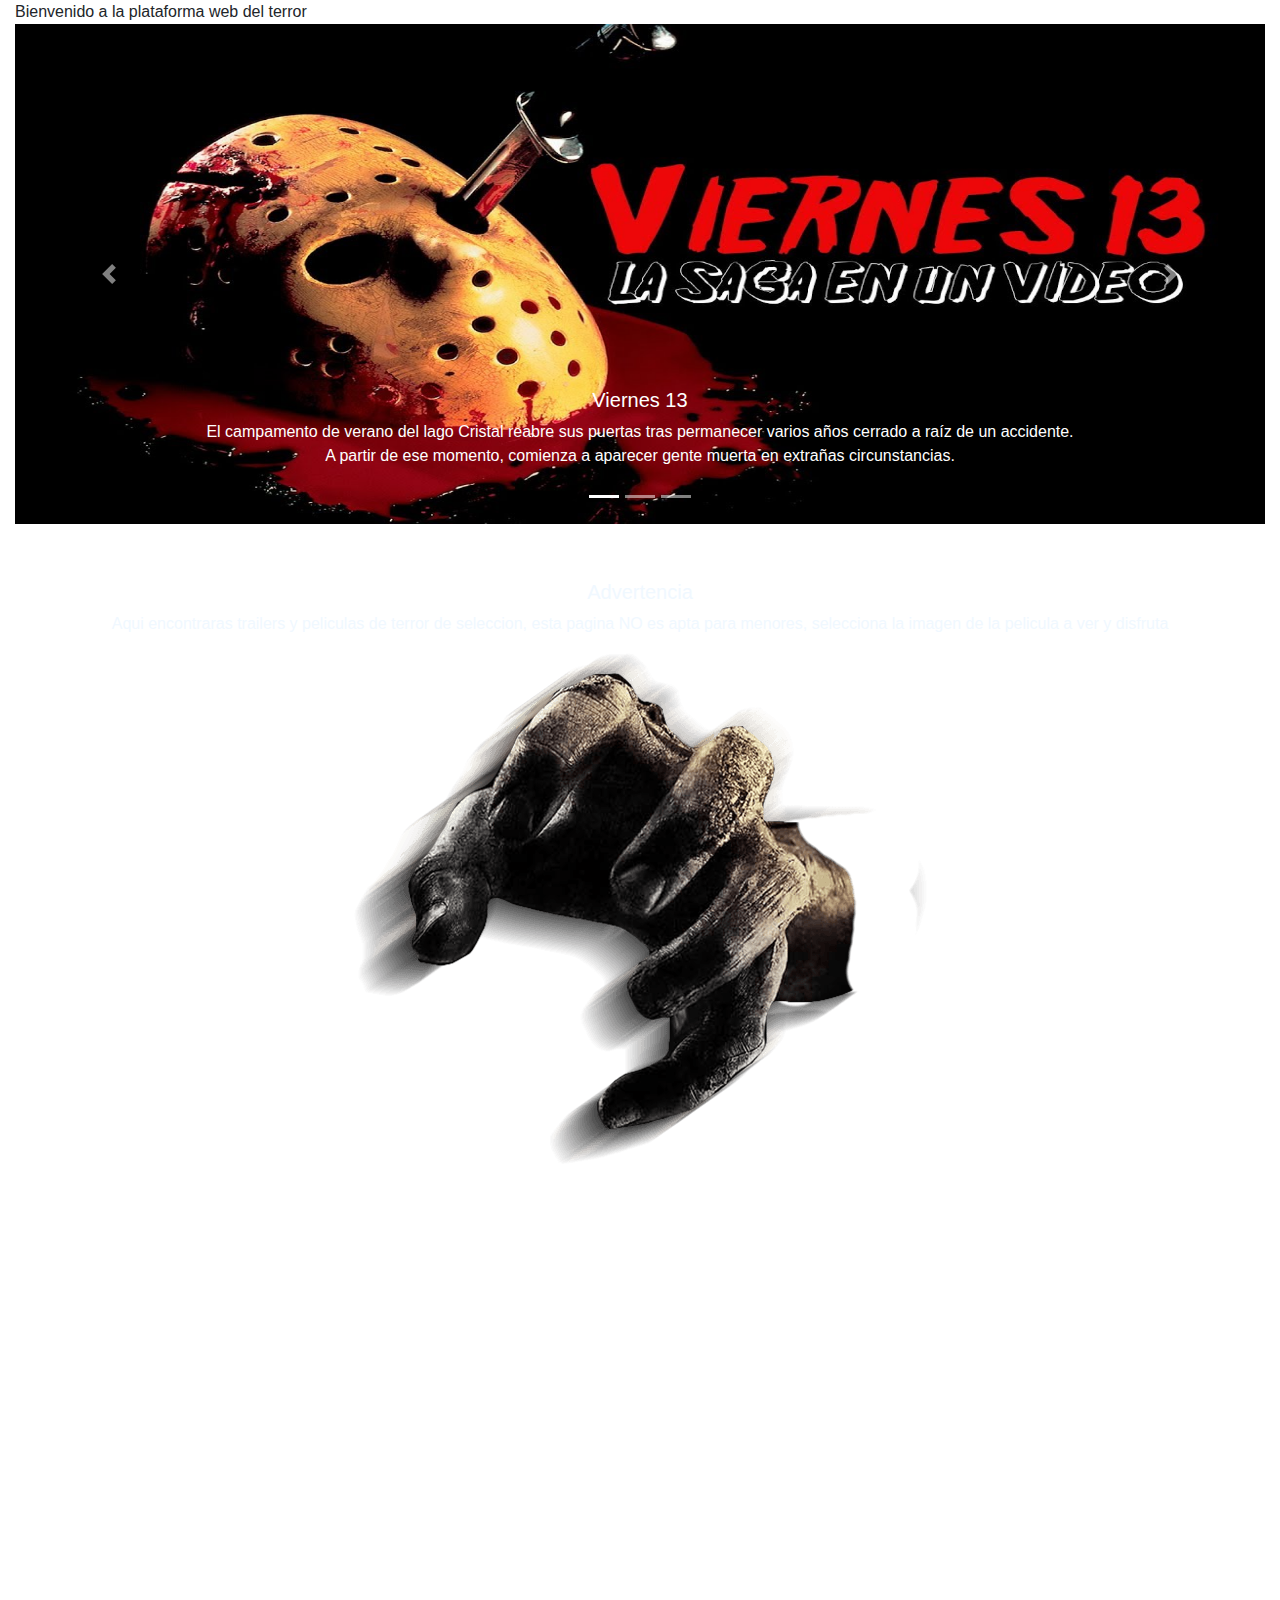
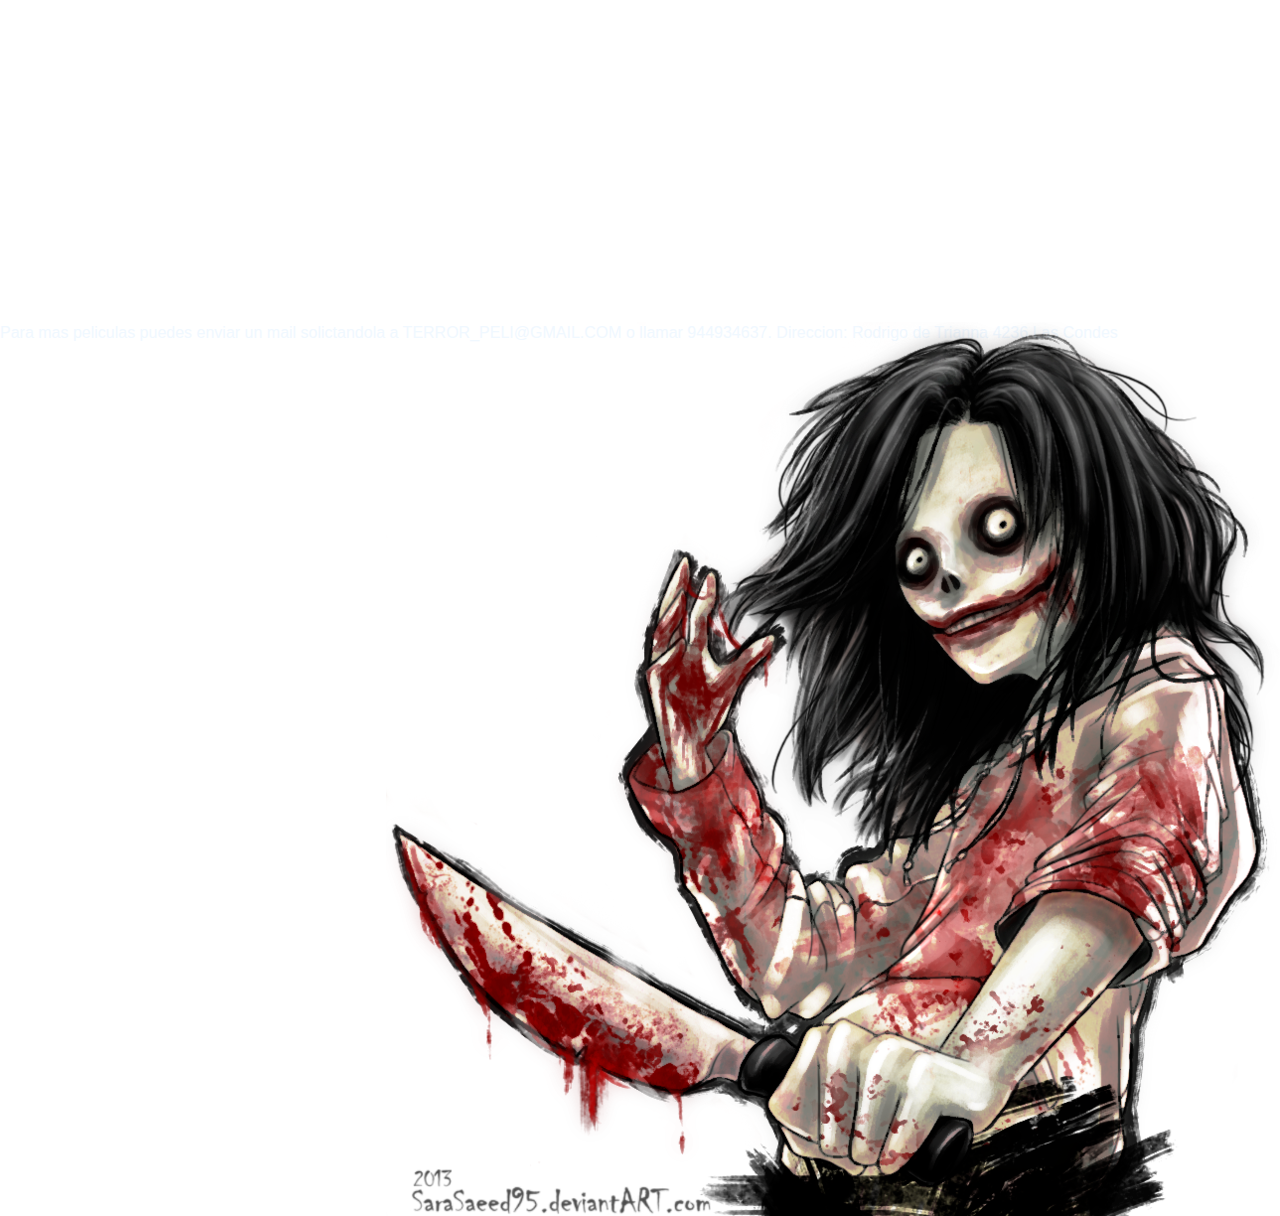
<file: DOCS/index.html>
<!DOCTYPE html>
<html lang="es">

<head>
    <meta charset="UTF-8">
    <meta http-equiv="X-UA-Compatible" content="IE=edge">
    <meta name="viewport" content="width=device-width, initial-scale=1.0">
    <link rel="stylesheet" href="./CSS/estilo.css">
    <link rel="stylesheet" href="https://stackpath.bootstrapcdn.com/bootstrap/4.3.1/css/bootstrap.min.css"
        integrity="sha384-ggOyR0iXCbMQv3Xipma34MD+dH/1fQ784/j6cY/iJTQUOhcWr7x9JvoRxT2MZw1T" crossorigin="anonymous">
    <title>Pagina principal</title>
</head>

<body>
    <div class="container-fluid">
        <header>
                    Bienvenido a la plataforma web del terror
        </header>


        <section>
            <div class="principal">
                <div id="contenedorTERROR">
                    <div id="carouselExampleIndicators" class="carousel slide" data-ride="carousel">
                        <ol class="carousel-indicators">
                            <li data-target="#carouselExampleIndicators" data-slide-to="0" class="active"></li>
                            <li data-target="#carouselExampleIndicators" data-slide-to="1"></li>
                            <li data-target="#carouselExampleIndicators" data-slide-to="2"></li>
                        </ol>
                        <div class="carousel-inner">
                            <div class="carousel-item active">
                                <a href="./p_1.html">
                                    <img class="d-block" src="./TerrorFIlms/viernes13.jpg" alt="pelicula_1">
                                </a>
                                <div class="carousel-caption d-none d-md-block" id="viernes_13">
                                    <h5>Viernes 13</h5>
                                    <p>El campamento de verano del lago Cristal reabre sus puertas tras permanecer
                                        varios años cerrado a raíz de un accidente. A partir de ese momento, comienza a
                                        aparecer gente muerta en extrañas circunstancias.

                                    </p>
                                </div>
                            </div>
                            <div class="carousel-item">
                                <a href="./p_2.html">
                                    <img class="d-block" src="./TerrorFIlms/chukkyyy.jpg" alt="pelicula_2">
                                </a>
                                <div class="carousel-caption d-none d-md-block" id="chuky">
                                    <h5>Chuky</h5>
                                    <p>Mediante un ritual de vudú, el alma de un asesino moribundo trasmigra
                                        a un muñeco. Una madre compra el muñeco para su hijo, sin saber que está
                                        arrojando a sus hijos a los brazos de un ser infernal.
                                    </p>
                                </div>
                            </div>
                            <div class="carousel-item">
                                <a href="./p_3.html">
                                    <img class="d-block" src="./TerrorFIlms/CALLE_ELM.jpg" alt="pelicula_3">
                                </a>
                                <div class="carousel-caption d-none d-md-block" id="fredy">
                                    <h5>Pesadilla en la calle ELM</h5>
                                    <p>Un grupo de adolescentes sufre unas pesadillas horrendas en las que un ser
                                        deforme que porta garras de acero los persigue. Lo más inquietante es que los
                                        hechos empiezan a sugerir que lo que ocurre mientras sueñan repercute en la vida
                                        real.</p>
                                </div>
                            </div>
                            <div class="carousel-item">
                                <a href="./p_4.html">
                                    <img class="d-block" src="./TerrorFIlms/ana_en_oscuridad.jpeg" alt="pelicula_4">
                                </a>
                                <div class="carousel-caption d-none d-md-block" id="anabelle">
                                    <h5> Annabelle</h5>
                                    <p>John Form encuentra el regalo perfecto para Mia, su esposa embarazada: una
                                        preciosa muñeca antigua llamada Annabelle.
                                        Una noche, una secta satánica les ataca brutalmente y provocan que un ente
                                        maligno se apodere de Annabelle
                                    </p>
                                </div>
                            </div>

                        </div>
                        <a class="carousel-control-prev" href="#carouselExampleIndicators" role="button"
                            data-slide="prev">
                            <span class="carousel-control-prev-icon" aria-hidden="true"></span>
                            <span class="sr-only">Previous</span>
                        </a>
                        <a class="carousel-control-next" href="#carouselExampleIndicators" role="button"
                            data-slide="next">
                            <span class="carousel-control-next-icon" aria-hidden="true"></span>
                            <span class="sr-only">Next</span>
                        </a>
                    </div>
                </div>
            </div>
        </section>

        <div class="contenedor-inferior">


            <aside class="lateral_1">
                <h1>Bienvenido</h1>
                <h5>Advertencia </h5>
                <p>Aqui encontraras trailers y peliculas de terror de seleccion, esta pagina NO es apta para menores,
                    selecciona la imagen de la pelicula a ver y disfruta</p>
                <img src="./TerrorFIlms/pngwing.com.png" alt="logo" />
            </aside>

            <div class="fono">
                <h1>
                    Mira un trailer, te encantara
                </h1>
            </div>

            <div class="rescate">
                <iframe width="560" height="315" src="https://www.youtube.com/embed/vS7sGlrWwxY"
                    title="YouTube video player" frameborder="0"
                    allow="accelerometer; autoplay; clipboard-write; encrypted-media; gyroscope; picture-in-picture"
                    allowfullscreen></iframe>
            </div>
        </div>

        <div class="fono">
            <h1>
                Hechale un vistazo a las peliculas antiguas de terror
            </h1>
        </div>

        <div class="rescate">
            <iframe width="560" height="315" src="https://www.youtube.com/embed/hqevv4ZwSWA"
                title="YouTube video player" frameborder="0"
                allow="accelerometer; autoplay; clipboard-write; encrypted-media; gyroscope; picture-in-picture"
                allowfullscreen></iframe>
        </div>
    </div>



    <aside class="da">
        <p>
            Para mas peliculas puedes enviar un mail solictandola a TERROR_PELI@GMAIL.COM o llamar 944934637. Direccion:
            Rodrigo de Trianna 4236 Las Condes
        </p>



    </aside>
    <aside class="du">
        <img src="./logos_deco/logo_anime.png" alt="anime">

    </aside>

    <script src="https://code.jquery.com/jquery-3.3.1.slim.min.js"
        integrity="sha384-q8i/X+965DzO0rT7abK41JStQIAqVgRVzpbzo5smXKp4YfRvH+8abtTE1Pi6jizo"
        crossorigin="anonymous"></script>
    <script src="https://cdnjs.cloudflare.com/ajax/libs/popper.js/1.14.7/umd/popper.min.js"
        integrity="sha384-UO2eT0CpHqdSJQ6hJty5KVphtPhzWj9WO1clHTMGa3JDZwrnQq4sF86dIHNDz0W1"
        crossorigin="anonymous"></script>
    <script src="https://stackpath.bootstrapcdn.com/bootstrap/4.3.1/js/bootstrap.min.js"
        integrity="sha384-JjSmVgyd0p3pXB1rRibZUAYoIIy6OrQ6VrjIEaFf/nJGzIxFDsf4x0xIM+B07jRM"
        crossorigin="anonymous"></script>
</body>

</html>
</file>
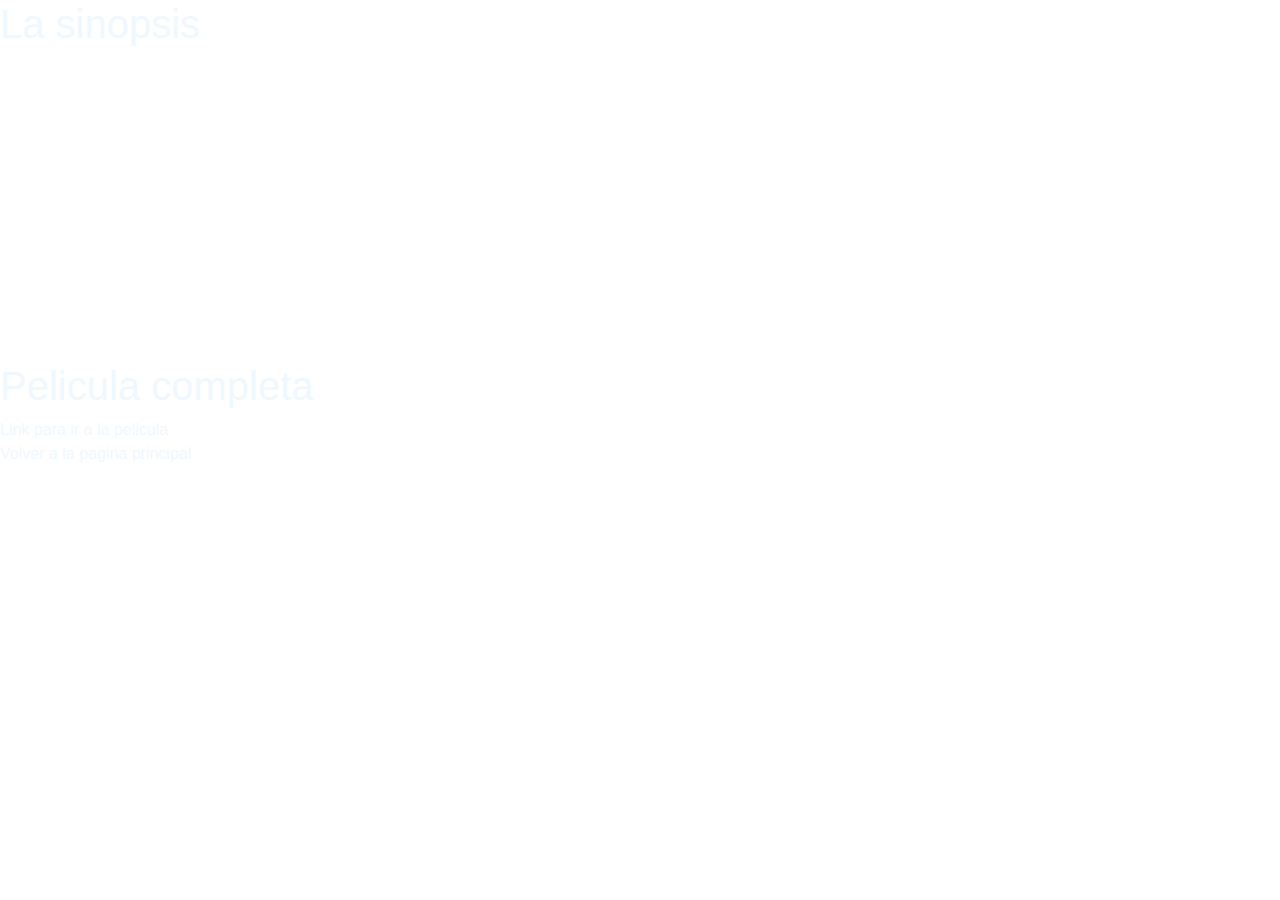
<file: DOCS/p_1.html>
<!DOCTYPE html>
<html lang="en">
<head>
    <meta charset="UTF-8">
    <meta http-equiv="X-UA-Compatible" content="IE=edge">
    <meta name="viewport" content="width=device-width, initial-scale=1.0">
    <link rel="stylesheet" href="./CSS/estilo_2.css">
    <link rel="stylesheet" href="https://stackpath.bootstrapcdn.com/bootstrap/4.3.1/css/bootstrap.min.css" integrity="sha384-ggOyR0iXCbMQv3Xipma34MD+dH/1fQ784/j6cY/iJTQUOhcWr7x9JvoRxT2MZw1T" crossorigin="anonymous">
    <title>Jason</title>
</head>
<body>
    <div id=t>
        <h1>
            La sinopsis
        </h1>

    </div>
    <div class="rescate">
               <iframe width="560" height="315" src="https://www.youtube.com/embed/MfwLgrasoqs" title="YouTube video player" frameborder="0" allow="accelerometer; autoplay; clipboard-write; encrypted-media; gyroscope; picture-in-picture" allowfullscreen></iframe>
            </div>
    <div id="t2">
        <h1>
            Pelicula completa
        </h1>
        

    </div>
    <div class="rescate">
               <a href="https://pelisplushd.net/pelicula/viernes-13-2009">Link para ir a la pelicula</a>
            </div>
    <div id="fin">
        <a href="./index.html">Volver a la pagina principal</a>

    </div>
   
</body>

</html>
</file>
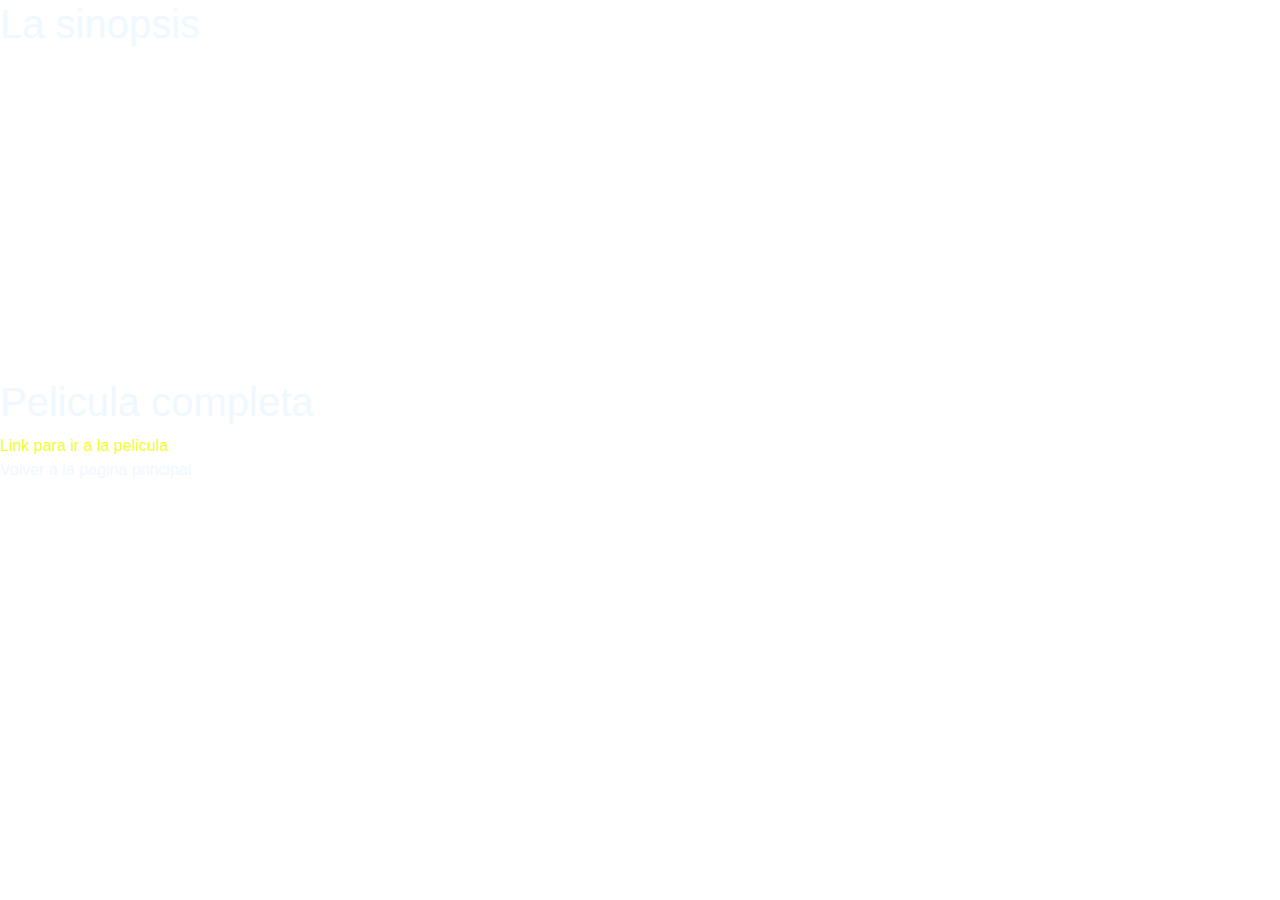
<file: DOCS/p_2.html>
<!DOCTYPE html>
<html lang="en">
<head>
    <meta charset="UTF-8">
    <meta http-equiv="X-UA-Compatible" content="IE=edge">
    <meta name="viewport" content="width=device-width, initial-scale=1.0">
     <link rel="stylesheet" href="https://stackpath.bootstrapcdn.com/bootstrap/4.3.1/css/bootstrap.min.css" integrity="sha384-ggOyR0iXCbMQv3Xipma34MD+dH/1fQ784/j6cY/iJTQUOhcWr7x9JvoRxT2MZw1T" crossorigin="anonymous">
     <link rel="stylesheet" href="./CSS/estilo3.css">
    <title>Chuky</title>
</head>
<body>
    <div id=t>
        <h1>
            La sinopsis
        </h1>

    </div>
    <div class="rescate">
               <iframe width="560" height="315" src="https://www.youtube.com/embed/xUnllDPUoDg" title="YouTube video player" frameborder="0" allow="accelerometer; autoplay; clipboard-write; encrypted-media; gyroscope; picture-in-picture" allowfullscreen></iframe>
            </div>
    <div id="t2">
        <h1>
            Pelicula completa
        </h1>
        </div>
    <div class="rescate">
               <a href="https://pelisplushd.net/pelicula/annabelle">Link para ir a la pelicula</a>
            </div>
    <div id="fin">
        <a href="./index.html">Volver a la pagina principal</a>

    </div>
</body>
</html>
</file>
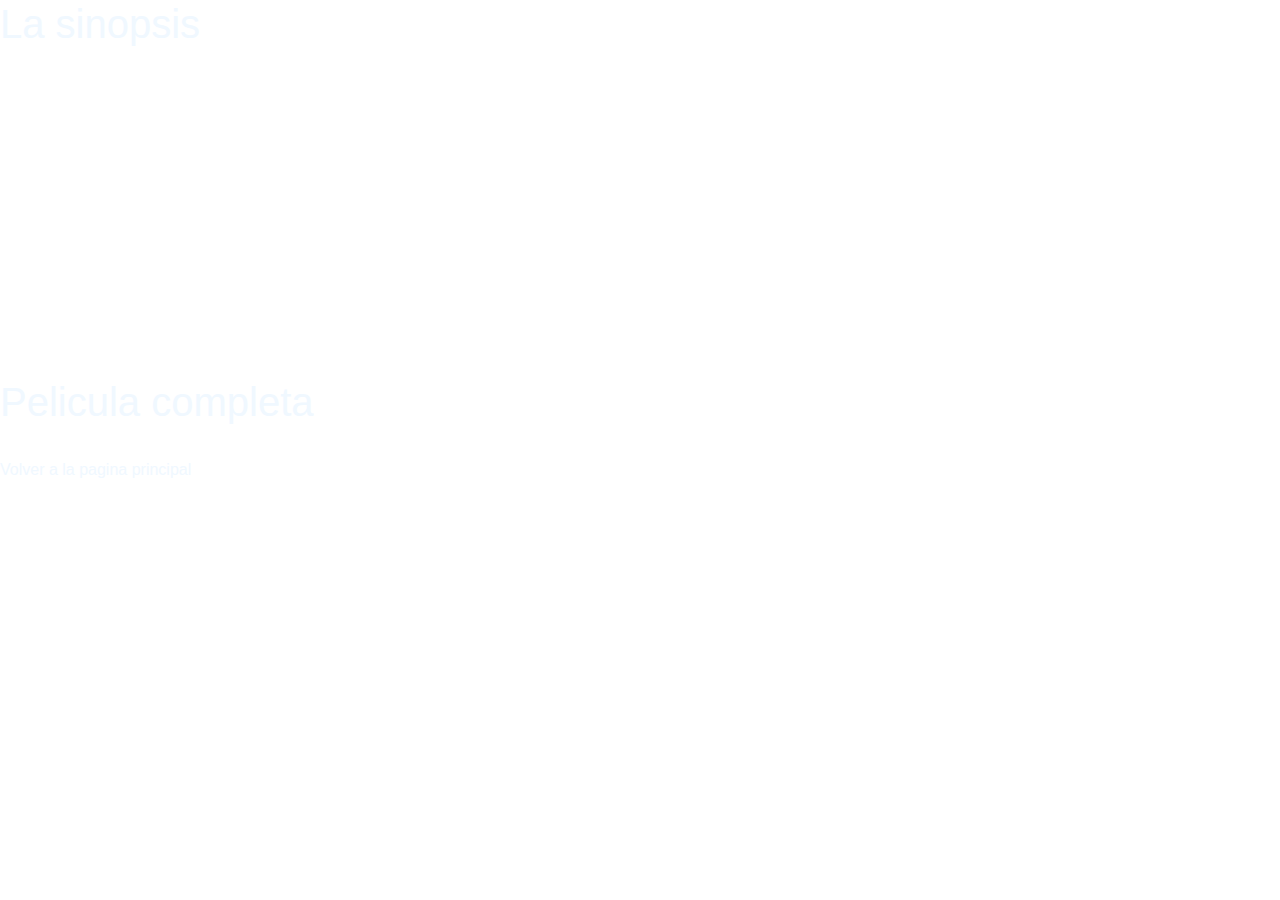
<file: DOCS/p_3.html>
<!DOCTYPE html>
<html lang="en">
<head>
    <meta charset="UTF-8">
    <meta http-equiv="X-UA-Compatible" content="IE=edge">
    <meta name="viewport" content="width=device-width, initial-scale=1.0">
    <link rel="stylesheet" href="https://stackpath.bootstrapcdn.com/bootstrap/4.3.1/css/bootstrap.min.css" integrity="sha384-ggOyR0iXCbMQv3Xipma34MD+dH/1fQ784/j6cY/iJTQUOhcWr7x9JvoRxT2MZw1T" crossorigin="anonymous">
    <link rel="stylesheet" href="./CSS/estilo4.css">
    <title>Chuky</title>
</head>
<body>
    <div id=t>
        <h1>
            La sinopsis
        </h1>

    </div>
    <div class="rescate">
               <iframe width="560" height="315" src="https://www.youtube.com/embed/B_-5PiPzp5c" title="YouTube video player" frameborder="0" allow="accelerometer; autoplay; clipboard-write; encrypted-media; gyroscope; picture-in-picture" allowfullscreen></iframe>
            </div>
    <div id="t2">
        <h1>
            Pelicula completa
        </h1>
        </div>
    <div class="rescate">
               <a href="https://pelisplushd.net/pelicula/pesadilla-en-elm-street">Link para ir a la pelicula</a>
            </div>
        <div id="fin">
        <a href="./index.html">Volver a la pagina principal</a>

    </div>
</body>
</html>
</file>
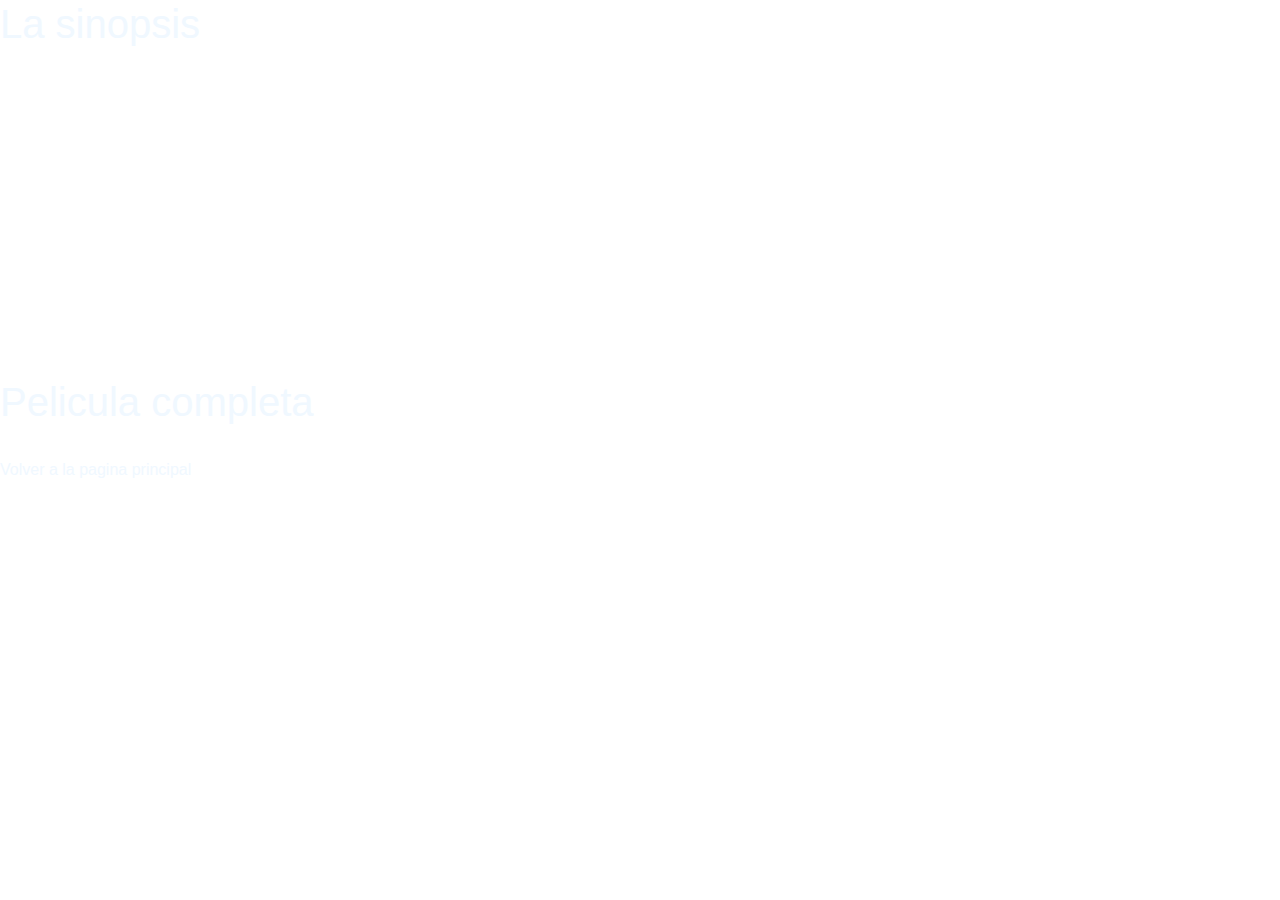
<file: DOCS/p_4.html>
<!DOCTYPE html>
<html lang="en">
<head>
    <meta charset="UTF-8">
    <meta http-equiv="X-UA-Compatible" content="IE=edge">
    <meta name="viewport" content="width=device-width, initial-scale=1.0">
    <link rel="stylesheet" href="https://stackpath.bootstrapcdn.com/bootstrap/4.3.1/css/bootstrap.min.css" integrity="sha384-ggOyR0iXCbMQv3Xipma34MD+dH/1fQ784/j6cY/iJTQUOhcWr7x9JvoRxT2MZw1T" crossorigin="anonymous">
    <link rel="stylesheet" href="./CSS/estilo5.css">
    <title>Chuky</title>
</head>
<body>
    <div id=t>
        <h1>
            La sinopsis
        </h1>

    </div>
    <div class="rescate">
        <iframe width="560" height="315" src="https://www.youtube.com/embed/8kmLHwKH31M" title="YouTube video player" frameborder="0" allow="accelerometer; autoplay; clipboard-write; encrypted-media; gyroscope; picture-in-picture" allowfullscreen></iframe>
            </div>
    <div id="t2">
        <h1>
            Pelicula completa
        </h1>
        </div>
    <div class="rescate">
               <a href="https://pelisplushd.net/pelicula/annabelle">Link para ir a la pelicula</a>
            </div>
    <div id="fin">
        <a href="./index.html">Volver a la pagina principal</a>

    </div>
</body>
</html>
</file>
<file: DOCS/CSS/estilo.css>
body {
  background-image: url(https://i.pinimg.com/originals/c5/17/26/c5172651fa353e1f2abe7d82bad03506.jpg);
  background-size: 100%;

}
.container-fluid h1
{
    color: rgb(255, 255, 255);
    text-align: center;
    
  



}
#calabaza{
  text-align: center;
}
#t h1{
color: rgb(255, 255, 255);
}
.contenido {
    display: flex;
    color: white;
    width: 100%;
    padding: 20px;
    font-family: verdana;
    font-weight: bold;
}
#t{
  
  height: 140px;

}
footer{
  text-align: center;
  background-color: black;
  color: aliceblue;

}



.lateral_1{
  color: aliceblue;
  text-align: center;
}
.fono h1{
  text-align: center;
}
.rescate{
  text-align: center;
}

.container-fluid {
  margin-right: auto;
  margin-left: auto;
  padding-right: 2rem;
  padding-left: 2rem;
}
.row {
  box-sizing: border-box;
  display: -ms-flexbox;
  display: -webkit-box;
  display: flex;
  -ms-flex: 0 1 auto;
  -webkit-box-flex: 0;
  flex: 0 1 auto;
  -ms-flex-direction: row;
  -webkit-box-orient: horizontal;
  -webkit-box-direction: normal;
  flex-direction: row;
  -ms-flex-wrap: wrap;
  flex-wrap: wrap;
  margin-right: -1rem;
  margin-left: -1rem;
}
.row.reverse {
  -ms-flex-direction: row-reverse;
  -webkit-box-orient: horizontal;
  -webkit-box-direction: reverse;
  flex-direction: row-reverse;
}
.col.reverse {
  -ms-flex-direction: column-reverse;
  -webkit-box-orient: vertical;
  -webkit-box-direction: reverse;
  flex-direction: column-reverse;
}
.col-xs,
.col-xs-1,
.col-xs-10,
.col-xs-11,
.col-xs-12,
.col-xs-2,
.col-xs-3,
.col-xs-4,
.col-xs-5,
.col-xs-6,
.col-xs-7,
.col-xs-8,
.col-xs-9 {
  box-sizing: border-box;
  -ms-flex: 0 0 auto;
  -webkit-box-flex: 0;
  flex: 0 0 auto;
  padding-right: 1rem;
  padding-left: 1rem;
}
.col-xs {
  -webkit-flex-grow: 1;
  -ms-flex-positive: 1;
  -webkit-box-flex: 1;
  flex-grow: 1;
  -ms-flex-preferred-size: 0;
  flex-basis: 0;
  max-width: 100%;
}
.col-xs-1 {
  -ms-flex-preferred-size: 8.333%;
  flex-basis: 8.333%;
  max-width: 8.333%;
}
.col-xs-2 {
  -ms-flex-preferred-size: 16.667%;
  flex-basis: 16.667%;
  max-width: 16.667%;
}
.col-xs-3 {
  -ms-flex-preferred-size: 25%;
  flex-basis: 25%;
  max-width: 25%;
}
.col-xs-4 {
  -ms-flex-preferred-size: 33.333%;
  flex-basis: 33.333%;
  max-width: 33.333%;
}
.col-xs-5 {
  -ms-flex-preferred-size: 41.667%;
  flex-basis: 41.667%;
  max-width: 41.667%;
}
.col-xs-6 {
  -ms-flex-preferred-size: 50%;
  flex-basis: 50%;
  max-width: 50%;
}
.col-xs-7 {
  -ms-flex-preferred-size: 58.333%;
  flex-basis: 58.333%;
  max-width: 58.333%;
}
.col-xs-8 {
  -ms-flex-preferred-size: 66.667%;
  flex-basis: 66.667%;
  max-width: 66.667%;
}
.col-xs-9 {
  -ms-flex-preferred-size: 75%;
  flex-basis: 75%;
  max-width: 75%;
}
.col-xs-10 {
  -ms-flex-preferred-size: 83.333%;
  flex-basis: 83.333%;
  max-width: 83.333%;
}
.col-xs-11 {
  -ms-flex-preferred-size: 91.667%;
  flex-basis: 91.667%;
  max-width: 91.667%;
}
.col-xs-12 {
  -ms-flex-preferred-size: 100%;
  flex-basis: 100%;
  max-width: 100%;
}
.col-xs-offset-1 {
  margin-left: 8.333%;
}
.col-xs-offset-2 {
  margin-left: 16.667%;
}
.col-xs-offset-3 {
  margin-left: 25%;
}
.col-xs-offset-4 {
  margin-left: 33.333%;
}
.col-xs-offset-5 {
  margin-left: 41.667%;
}
.col-xs-offset-6 {
  margin-left: 50%;
}
.col-xs-offset-7 {
  margin-left: 58.333%;
}
.col-xs-offset-8 {
  margin-left: 66.667%;
}
.col-xs-offset-9 {
  margin-left: 75%;
}
.col-xs-offset-10 {
  margin-left: 83.333%;
}
.col-xs-offset-11 {
  margin-left: 91.667%;
}
.start-xs {
  -ms-flex-pack: start;
  -webkit-box-pack: start;
  justify-content: flex-start;
  text-align: start;
}
.center-xs {
  -ms-flex-pack: center;
  -webkit-box-pack: center;
  justify-content: center;
  text-align: center;
}
.end-xs {
  -ms-flex-pack: end;
  -webkit-box-pack: end;
  justify-content: flex-end;
  text-align: end;
}
.top-xs {
  -ms-flex-align: start;
  -webkit-box-align: start;
  align-items: flex-start;
}
.middle-xs {
  -ms-flex-align: center;
  -webkit-box-align: center;
  align-items: center;
}
.bottom-xs {
  -ms-flex-align: end;
  -webkit-box-align: end;
  align-items: flex-end;
}
.around-xs {
  -ms-flex-pack: distribute;
  justify-content: space-around;
}
.between-xs {
  -ms-flex-pack: justify;
  -webkit-box-pack: justify;
  justify-content: space-between;
}
.first-xs {
  -ms-flex-order: -1;
  -webkit-box-ordinal-group: 0;
  order: -1;
}
.last-xs {
  -ms-flex-order: 1;
  -webkit-box-ordinal-group: 2;
  order: 1;
}
@media only screen and (min-width: 48em) {
  .container {
    width: 46rem;
  }
  .col-sm,
  .col-sm-1,
  .col-sm-10,
  .col-sm-11,
  .col-sm-12,
  .col-sm-2,
  .col-sm-3,
  .col-sm-4,
  .col-sm-5,
  .col-sm-6,
  .col-sm-7,
  .col-sm-8,
  .col-sm-9 {
    box-sizing: border-box;
    -ms-flex: 0 0 auto;
    -webkit-box-flex: 0;
    flex: 0 0 auto;
    padding-right: 1rem;
    padding-left: 1rem;
  }
  .col-sm {
    -webkit-flex-grow: 1;
    -ms-flex-positive: 1;
    -webkit-box-flex: 1;
    flex-grow: 1;
    -ms-flex-preferred-size: 0;
    flex-basis: 0;
    max-width: 100%;
  }
  .col-sm-1 {
    -ms-flex-preferred-size: 8.333%;
    flex-basis: 8.333%;
    max-width: 8.333%;
  }
  .col-sm-2 {
    -ms-flex-preferred-size: 16.667%;
    flex-basis: 16.667%;
    max-width: 16.667%;
  }
  .col-sm-3 {
    -ms-flex-preferred-size: 25%;
    flex-basis: 25%;
    max-width: 25%;
  }
  .col-sm-4 {
    -ms-flex-preferred-size: 33.333%;
    flex-basis: 33.333%;
    max-width: 33.333%;
  }
  .col-sm-5 {
    -ms-flex-preferred-size: 41.667%;
    flex-basis: 41.667%;
    max-width: 41.667%;
  }
  .col-sm-6 {
    -ms-flex-preferred-size: 50%;
    flex-basis: 50%;
    max-width: 50%;
  }
  .col-sm-7 {
    -ms-flex-preferred-size: 58.333%;
    flex-basis: 58.333%;
    max-width: 58.333%;
  }
  .col-sm-8 {
    -ms-flex-preferred-size: 66.667%;
    flex-basis: 66.667%;
    max-width: 66.667%;
  }
  .col-sm-9 {
    -ms-flex-preferred-size: 75%;
    flex-basis: 75%;
    max-width: 75%;
  }
  .col-sm-10 {
    -ms-flex-preferred-size: 83.333%;
    flex-basis: 83.333%;
    max-width: 83.333%;
  }
  .col-sm-11 {
    -ms-flex-preferred-size: 91.667%;
    flex-basis: 91.667%;
    max-width: 91.667%;
  }
  .col-sm-12 {
    -ms-flex-preferred-size: 100%;
    flex-basis: 100%;
    max-width: 100%;
  }
  .col-sm-offset-1 {
    margin-left: 8.333%;
  }
  .col-sm-offset-2 {
    margin-left: 16.667%;
  }
  .col-sm-offset-3 {
    margin-left: 25%;
  }
  .col-sm-offset-4 {
    margin-left: 33.333%;
  }
  .col-sm-offset-5 {
    margin-left: 41.667%;
  }
  .col-sm-offset-6 {
    margin-left: 50%;
  }
  .col-sm-offset-7 {
    margin-left: 58.333%;
  }
  .col-sm-offset-8 {
    margin-left: 66.667%;
  }
  .col-sm-offset-9 {
    margin-left: 75%;
  }
  .col-sm-offset-10 {
    margin-left: 83.333%;
  }
  .col-sm-offset-11 {
    margin-left: 91.667%;
  }
  .start-sm {
    -ms-flex-pack: start;
    -webkit-box-pack: start;
    justify-content: flex-start;
    text-align: start;
  }
  .center-sm {
    -ms-flex-pack: center;
    -webkit-box-pack: center;
    justify-content: center;
    text-align: center;
  }
  .end-sm {
    -ms-flex-pack: end;
    -webkit-box-pack: end;
    justify-content: flex-end;
    text-align: end;
  }
  .top-sm {
    -ms-flex-align: start;
    -webkit-box-align: start;
    align-items: flex-start;
  }
  .middle-sm {
    -ms-flex-align: center;
    -webkit-box-align: center;
    align-items: center;
  }
  .bottom-sm {
    -ms-flex-align: end;
    -webkit-box-align: end;
    align-items: flex-end;
  }
  .around-sm {
    -ms-flex-pack: distribute;
    justify-content: space-around;
  }
  .between-sm {
    -ms-flex-pack: justify;
    -webkit-box-pack: justify;
    justify-content: space-between;
  }
  .first-sm {
    -ms-flex-order: -1;
    -webkit-box-ordinal-group: 0;
    order: -1;
  }
  .last-sm {
    -ms-flex-order: 1;
    -webkit-box-ordinal-group: 2;
    order: 1;
  }
}
@media only screen and (min-width: 62em) {
  .container {
    width: 61rem;
  }
  .col-md,
  .col-md-1,
  .col-md-10,
  .col-md-11,
  .col-md-12,
  .col-md-2,
  .col-md-3,
  .col-md-4,
  .col-md-5,
  .col-md-6,
  .col-md-7,
  .col-md-8,
  .col-md-9 {
    box-sizing: border-box;
    -ms-flex: 0 0 auto;
    -webkit-box-flex: 0;
    flex: 0 0 auto;
    padding-right: 1rem;
    padding-left: 1rem;
  }
  .col-md {
    -webkit-flex-grow: 1;
    -ms-flex-positive: 1;
    -webkit-box-flex: 1;
    flex-grow: 1;
    -ms-flex-preferred-size: 0;
    flex-basis: 0;
    max-width: 100%;
  }
  .col-md-1 {
    -ms-flex-preferred-size: 8.333%;
    flex-basis: 8.333%;
    max-width: 8.333%;
  }
  .col-md-2 {
    -ms-flex-preferred-size: 16.667%;
    flex-basis: 16.667%;
    max-width: 16.667%;
  }
  .col-md-3 {
    -ms-flex-preferred-size: 25%;
    flex-basis: 25%;
    max-width: 25%;
  }
  .col-md-4 {
    -ms-flex-preferred-size: 33.333%;
    flex-basis: 33.333%;
    max-width: 33.333%;
  }
  .col-md-5 {
    -ms-flex-preferred-size: 41.667%;
    flex-basis: 41.667%;
    max-width: 41.667%;
  }
  .col-md-6 {
    -ms-flex-preferred-size: 50%;
    flex-basis: 50%;
    max-width: 50%;
  }
  .col-md-7 {
    -ms-flex-preferred-size: 58.333%;
    flex-basis: 58.333%;
    max-width: 58.333%;
  }
  .col-md-8 {
    -ms-flex-preferred-size: 66.667%;
    flex-basis: 66.667%;
    max-width: 66.667%;
  }
  .col-md-9 {
    -ms-flex-preferred-size: 75%;
    flex-basis: 75%;
    max-width: 75%;
  }
  .col-md-10 {
    -ms-flex-preferred-size: 83.333%;
    flex-basis: 83.333%;
    max-width: 83.333%;
  }
  .col-md-11 {
    -ms-flex-preferred-size: 91.667%;
    flex-basis: 91.667%;
    max-width: 91.667%;
  }
  .col-md-12 {
    -ms-flex-preferred-size: 100%;
    flex-basis: 100%;
    max-width: 100%;
  }
  .col-md-offset-1 {
    margin-left: 8.333%;
  }
  .col-md-offset-2 {
    margin-left: 16.667%;
  }
  .col-md-offset-3 {
    margin-left: 25%;
  }
  .col-md-offset-4 {
    margin-left: 33.333%;
  }
  .col-md-offset-5 {
    margin-left: 41.667%;
  }
  .col-md-offset-6 {
    margin-left: 50%;
  }
  .col-md-offset-7 {
    margin-left: 58.333%;
  }
  .col-md-offset-8 {
    margin-left: 66.667%;
  }
  .col-md-offset-9 {
    margin-left: 75%;
  }
  .col-md-offset-10 {
    margin-left: 83.333%;
  }
  .col-md-offset-11 {
    margin-left: 91.667%;
  }
  .start-md {
    -ms-flex-pack: start;
    -webkit-box-pack: start;
    justify-content: flex-start;
    text-align: start;
  }
  .center-md {
    -ms-flex-pack: center;
    -webkit-box-pack: center;
    justify-content: center;
    text-align: center;
  }
  .end-md {
    -ms-flex-pack: end;
    -webkit-box-pack: end;
    justify-content: flex-end;
    text-align: end;
  }
  .top-md {
    -ms-flex-align: start;
    -webkit-box-align: start;
    align-items: flex-start;
  }
  .middle-md {
    -ms-flex-align: center;
    -webkit-box-align: center;
    align-items: center;
  }
  .bottom-md {
    -ms-flex-align: end;
    -webkit-box-align: end;
    align-items: flex-end;
  }
  .around-md {
    -ms-flex-pack: distribute;
    justify-content: space-around;
  }
  .between-md {
    -ms-flex-pack: justify;
    -webkit-box-pack: justify;
    justify-content: space-between;
  }
  .first-md {
    -ms-flex-order: -1;
    -webkit-box-ordinal-group: 0;
    order: -1;
  }
  .last-md {
    -ms-flex-order: 1;
    -webkit-box-ordinal-group: 2;
    order: 1;
  }
}
@media only screen and (min-width: 75em) {
  .container {
    width: 71rem;
  }
  .col-lg,
  .col-lg-1,
  .col-lg-10,
  .col-lg-11,
  .col-lg-12,
  .col-lg-2,
  .col-lg-3,
  .col-lg-4,
  .col-lg-5,
  .col-lg-6,
  .col-lg-7,
  .col-lg-8,
  .col-lg-9 {
    box-sizing: border-box;
    -ms-flex: 0 0 auto;
    -webkit-box-flex: 0;
    flex: 0 0 auto;
    padding-right: 1rem;
    padding-left: 1rem;
  }
  .col-lg {
    -webkit-flex-grow: 1;
    -ms-flex-positive: 1;
    -webkit-box-flex: 1;
    flex-grow: 1;
    -ms-flex-preferred-size: 0;
    flex-basis: 0;
    max-width: 100%;
  }
  .col-lg-1 {
    -ms-flex-preferred-size: 8.333%;
    flex-basis: 8.333%;
    max-width: 8.333%;
  }
  .col-lg-2 {
    -ms-flex-preferred-size: 16.667%;
    flex-basis: 16.667%;
    max-width: 16.667%;
  }
  .col-lg-3 {
    -ms-flex-preferred-size: 25%;
    flex-basis: 25%;
    max-width: 25%;
  }
  .col-lg-4 {
    -ms-flex-preferred-size: 33.333%;
    flex-basis: 33.333%;
    max-width: 33.333%;
  }
  .col-lg-5 {
    -ms-flex-preferred-size: 41.667%;
    flex-basis: 41.667%;
    max-width: 41.667%;
  }
  .col-lg-6 {
    -ms-flex-preferred-size: 50%;
    flex-basis: 50%;
    max-width: 50%;
  }
  .col-lg-7 {
    -ms-flex-preferred-size: 58.333%;
    flex-basis: 58.333%;
    max-width: 58.333%;
  }
  .col-lg-8 {
    -ms-flex-preferred-size: 66.667%;
    flex-basis: 66.667%;
    max-width: 66.667%;
  }
  .col-lg-9 {
    -ms-flex-preferred-size: 75%;
    flex-basis: 75%;
    max-width: 75%;
  }
  .col-lg-10 {
    -ms-flex-preferred-size: 83.333%;
    flex-basis: 83.333%;
    max-width: 83.333%;
  }
  .col-lg-11 {
    -ms-flex-preferred-size: 91.667%;
    flex-basis: 91.667%;
    max-width: 91.667%;
  }
  .col-lg-12 {
    -ms-flex-preferred-size: 100%;
    flex-basis: 100%;
    max-width: 100%;
  }
  .col-lg-offset-1 {
    margin-left: 8.333%;
  }
  .col-lg-offset-2 {
    margin-left: 16.667%;
  }
  .col-lg-offset-3 {
    margin-left: 25%;
  }
  .col-lg-offset-4 {
    margin-left: 33.333%;
  }
  .col-lg-offset-5 {
    margin-left: 41.667%;
  }
  .col-lg-offset-6 {
    margin-left: 50%;
  }
  .col-lg-offset-7 {
    margin-left: 58.333%;
  }
  .col-lg-offset-8 {
    margin-left: 66.667%;
  }
  .col-lg-offset-9 {
    margin-left: 75%;
  }
  .col-lg-offset-10 {
    margin-left: 83.333%;
  }
  .col-lg-offset-11 {
    margin-left: 91.667%;
  }
  .start-lg {
    -ms-flex-pack: start;
    -webkit-box-pack: start;
    justify-content: flex-start;
    text-align: start;
  }
  .center-lg {
    -ms-flex-pack: center;
    -webkit-box-pack: center;
    justify-content: center;
    text-align: center;
  }
  .end-lg {
    -ms-flex-pack: end;
    -webkit-box-pack: end;
    justify-content: flex-end;
    text-align: end;
  }
  .top-lg {
    -ms-flex-align: start;
    -webkit-box-align: start;
    align-items: flex-start;
  }
  .middle-lg {
    -ms-flex-align: center;
    -webkit-box-align: center;
    align-items: center;
  }
  .bottom-lg {
    -ms-flex-align: end;
    -webkit-box-align: end;
    align-items: flex-end;
  }
  .around-lg {
    -ms-flex-pack: distribute;
    justify-content: space-around;
  }
  .between-lg {
    -ms-flex-pack: justify;
    -webkit-box-pack: justify;
    justify-content: space-between;
  }
  .first-lg {
    -ms-flex-order: -1;
    -webkit-box-ordinal-group: 0;
    order: -1;
  }
  .last-lg {
    -ms-flex-order: 1;
    -webkit-box-ordinal-group: 2;
    order: 1;
  }
}
#texto{
  text-align: left;
}
#anabelle{
  
}


.da{
text-align: left;
color: aliceblue;
height: 1px;

}
.du{
  text-align: right;
}
.carousel-inner img {
  
    width: 100%;
    max-height: 500px;

}
#t{
  flex-flow: column;
}
</file>
<file: DOCS/CSS/estilo_2.css>
body{
    background-image: url(https://deepsanddeeps.com/blog/wp-content/uploads/2017/02/deeps-and-deeps-blog-viernes-13-foto-jason-voorhes-en-el-bosque-1024x576.jpg);
    background-size: 100%;

}
#t{
    text-align: left;
    color: aliceblue;
    height: 40px;

}
#t2{
    text-align: left;
    color: aliceblue;
}
.rescate a{
    color: aliceblue;
}
#fin a{
    color: aliceblue;
}
.titulo{
    height: 40px;

}
</file>
<file: DOCS/CSS/estilo3.css>
body{
    background-image: url(https://hips.hearstapps.com/hmg-prod.s3.amazonaws.com/images/chucky-serie-syfy-mancini-nick-antosca-1578905731.jpeg);
    background-size: 100%;

}
#t{
    text-align: left;
    color: aliceblue;
}
#t2{
    text-align: left;
    color: aliceblue;
}
.rescate a{
    color: rgb(241, 255, 41);
    text-align: center;
}
#fin a{
    color: aliceblue;

}
</file>
<file: DOCS/CSS/estilo4.css>
body{
    background-image: url(https://cnwebsite.blob.core.windows.net/files/2020/07/freddykrueger-pelicula-portada.jpg);
    background-size: 100%;

}
#t{
    text-align: left;
    color: aliceblue;
}
#t2{
    text-align: left;
    color: aliceblue;
}
.rescate a{
    color: rgb(255, 255, 255);
    text-align: center;
}
#fin a{
    color: aliceblue;
}
</file>
<file: DOCS/CSS/estilo5.css>
body{
    background-image: url(https://www.taggedmx.com/wp-content/uploads/2019/08/Nuevos-seres-demoni%CC%81acos-en-Annabelle-3-Vuelve-a-Casa.jpg);
    background-size: 100%;

}
#t{
    text-align: left;
    color: aliceblue;
}
#t2{
    text-align: left;
    color: aliceblue;
}
.rescate a{
    color: rgb(255, 255, 255);
    text-align: center;
}
#fin a{
    color: aliceblue;
}
</file>
